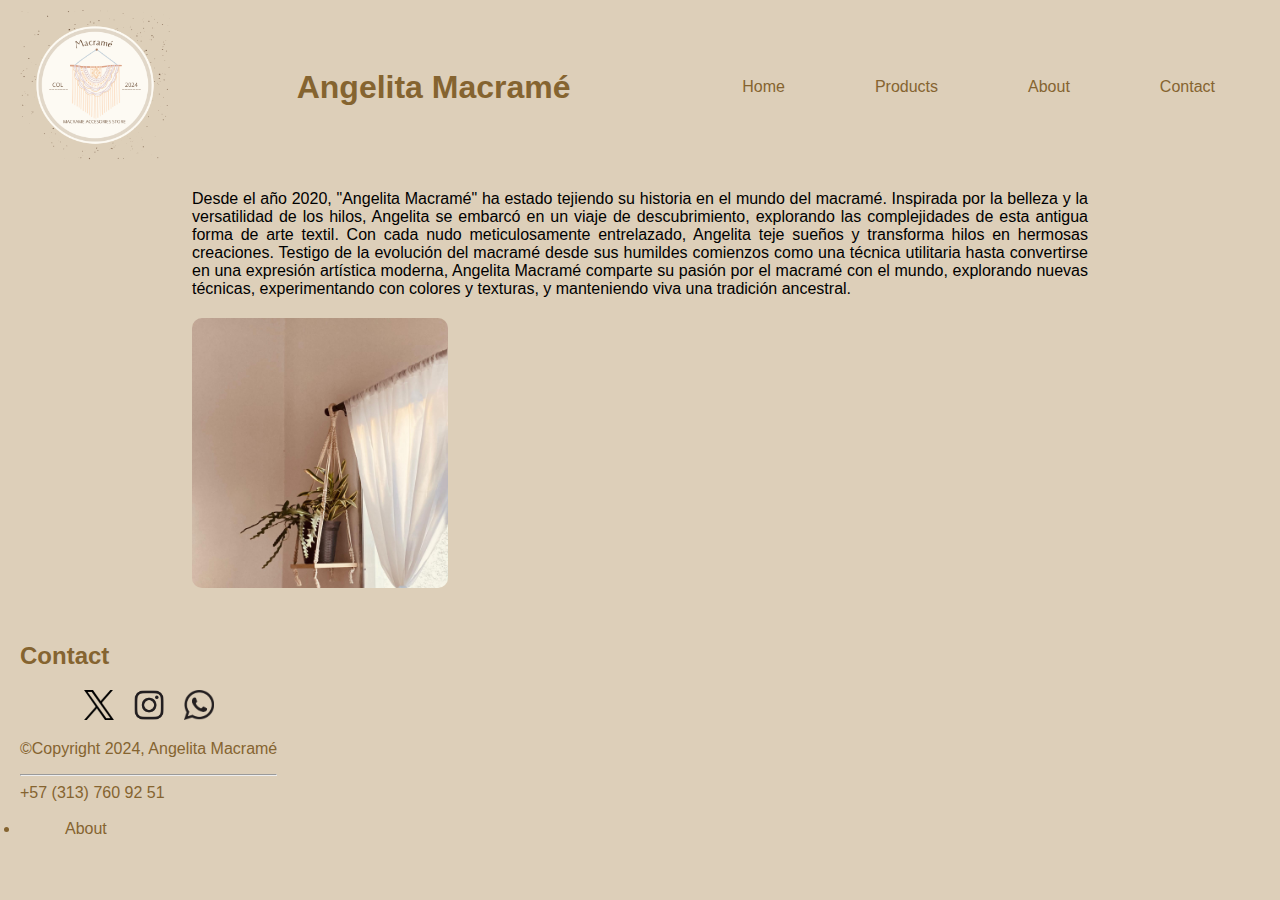
<file: index.html>
<!DOCTYPE html>
<html lang="es">
<head>
    <meta charset="UTF-8">
    <meta name="viewport" content="width=device-width, initial-scale=1.0">
    <title>Angelita Macrame</title>
    <link rel="stylesheet" href="./css/styles.css">
    <link rel="icon" href="./img/Angelita Macrame.png" type="image/x-icon">
</head>
<body>
    <header>
        <div class="menu">
            <div class="logo">
                <img src="./img/Angelita Macrame.png" alt="Logo">
            </div>
            <h1>Angelita Macramé</h1>
            <button class="menu-toggle">&#9776;</button> <!-- Botón de menú -->
            <div class="menu-items">
                <a href="index.html" class="menu-item">Home</a>
                <a href="productosfire.html" class="menu-item">Products</a>
                <a href="about.html" class="menu-item">About</a>
                <a href="contact.html" class="menu-item">Contact</a>
            </div>
        </div>
    </header>
    <main>
        <div class="content-wrapper">
            <p>
                Desde el año 2020, "Angelita Macramé" ha estado tejiendo su historia en el mundo del macramé. Inspirada por la belleza y la versatilidad de los hilos, Angelita se embarcó en un viaje de descubrimiento, explorando las complejidades de esta antigua forma de arte textil. Con cada nudo meticulosamente entrelazado, Angelita teje sueños y transforma hilos en hermosas creaciones. Testigo de la evolución del macramé desde sus humildes comienzos como una técnica utilitaria hasta convertirse en una expresión artística moderna, Angelita Macramé comparte su pasión por el macramé con el mundo, explorando nuevas técnicas, experimentando con colores y texturas, y manteniendo viva una tradición ancestral.
            </p>
            <img src="./img/productos/colgante-tabla.jpeg" alt="colgante-tabla">
        </div>
    </main>

    <footer>
        <div class="menu-footer">
            <div class="contact-info">
                <h2>Contact</h2>
                <div class="social-icons">
                    <a href="https://twitter.com/tu_usuario_de_twitter" target="_blank" rel="noopener noreferrer">
                        <img src="./img/social-media-logos/X.png" alt="Twitter">
                    </a>
                    <a href="https://www.instagram.com/angie.rodriguez/" target="_blank" rel="noopener noreferrer">
                        <img src="./img/social-media-logos/instagram.png"alt="Instagram">
                    </a>
                    <a href="https://api.whatsapp.com/send?phone=3137609251" target="_blank" rel="noopener noreferrer">
                        <img src="./img/social-media-logos/whatsapp.png" alt="WhatsApp">
                    </a>
                </div>
                <p>&copy;Copyright 2024, Angelita Macramé</p>
                <hr>
                <div class="phone">
                    +57 (313) 760 92 51
                </div>
                <br>
                <li><a href="about.html" class="menu-item">About</a></li>
            </div>
        </div>
    </footer>

    <script src="./js/script.js"></script>
</body>
</html>
</file>
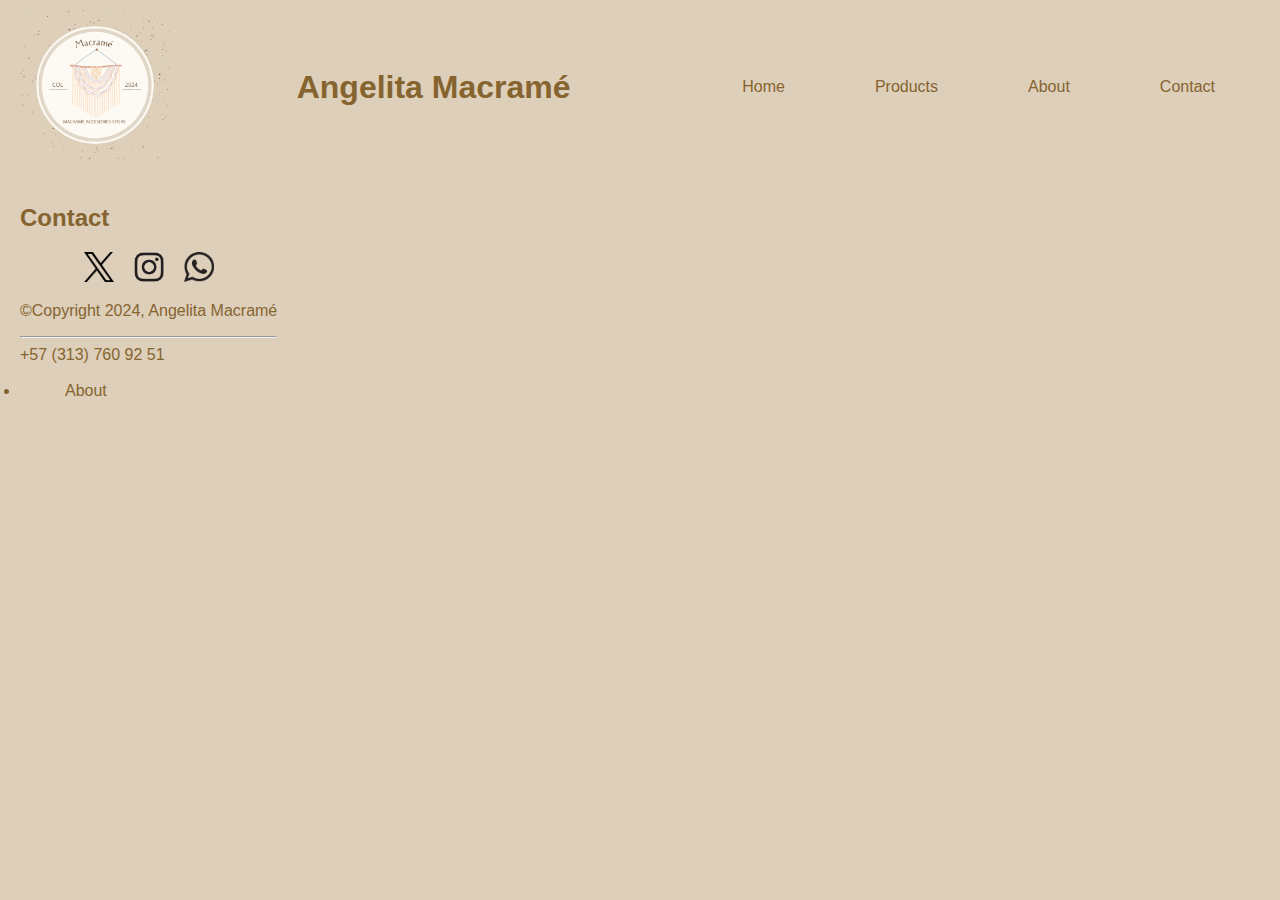
<file: about.html>
<!DOCTYPE html>
<html lang="es">
<head>
    <meta charset="UTF-8">
    <meta name="viewport" content="width=device-width, initial-scale=1.0">
    <title>Angelita Macrame</title>
    <link rel="stylesheet" href="./css/styles.css">
    <link rel="icon" href="./img/Angelita Macrame.png" type="image/x-icon">
</head>
<body>
    <header>
        <div class="menu">
            <div class="logo">
                <img src="./img/Angelita Macrame.png" alt="Logo">
            </div>
            <h1>Angelita Macramé</h1>
            <button class="menu-toggle">&#9776;</button> <!-- Botón de menú -->
            <div class="menu-items">
                <a href="index.html" class="menu-item">Home</a>
                <a href="productosfire.html" class="menu-item">Products</a>
                <a href="about.html" class="menu-item">About</a>
                <a href="contact.html" class="menu-item">Contact</a>
            </div>
        </div>
    </header>
    <main>

    </main>

    <footer>
        <div class="menu-footer">
            <div class="contact-info">
                <h2>Contact</h2>
                <div class="social-icons">
                    <a href="https://twitter.com/tu_usuario_de_twitter" target="_blank" rel="noopener noreferrer">
                        <img src="./img/social-media-logos/X.png" alt="Twitter">
                    </a>
                    <a href="https://www.instagram.com/angie.rodriguez/" target="_blank" rel="noopener noreferrer">
                        <img src="./img/social-media-logos/instagram.png"alt="Instagram">
                    </a>
                    <a href="https://api.whatsapp.com/send?phone=3137609251" target="_blank" rel="noopener noreferrer">
                        <img src="./img/social-media-logos/whatsapp.png" alt="WhatsApp">
                    </a>
                </div>
                <p>&copy;Copyright 2024, Angelita Macramé</p>
                <hr>
                <div class="phone">
                    +57 (313) 760 92 51
                </div>
                <br>
                <li><a href="about.html" class="menu-item">About</a></li>
            </div>
        </div>
    </footer>


    <script src="./js/script.js"></script>
</body>
</html>
</file>
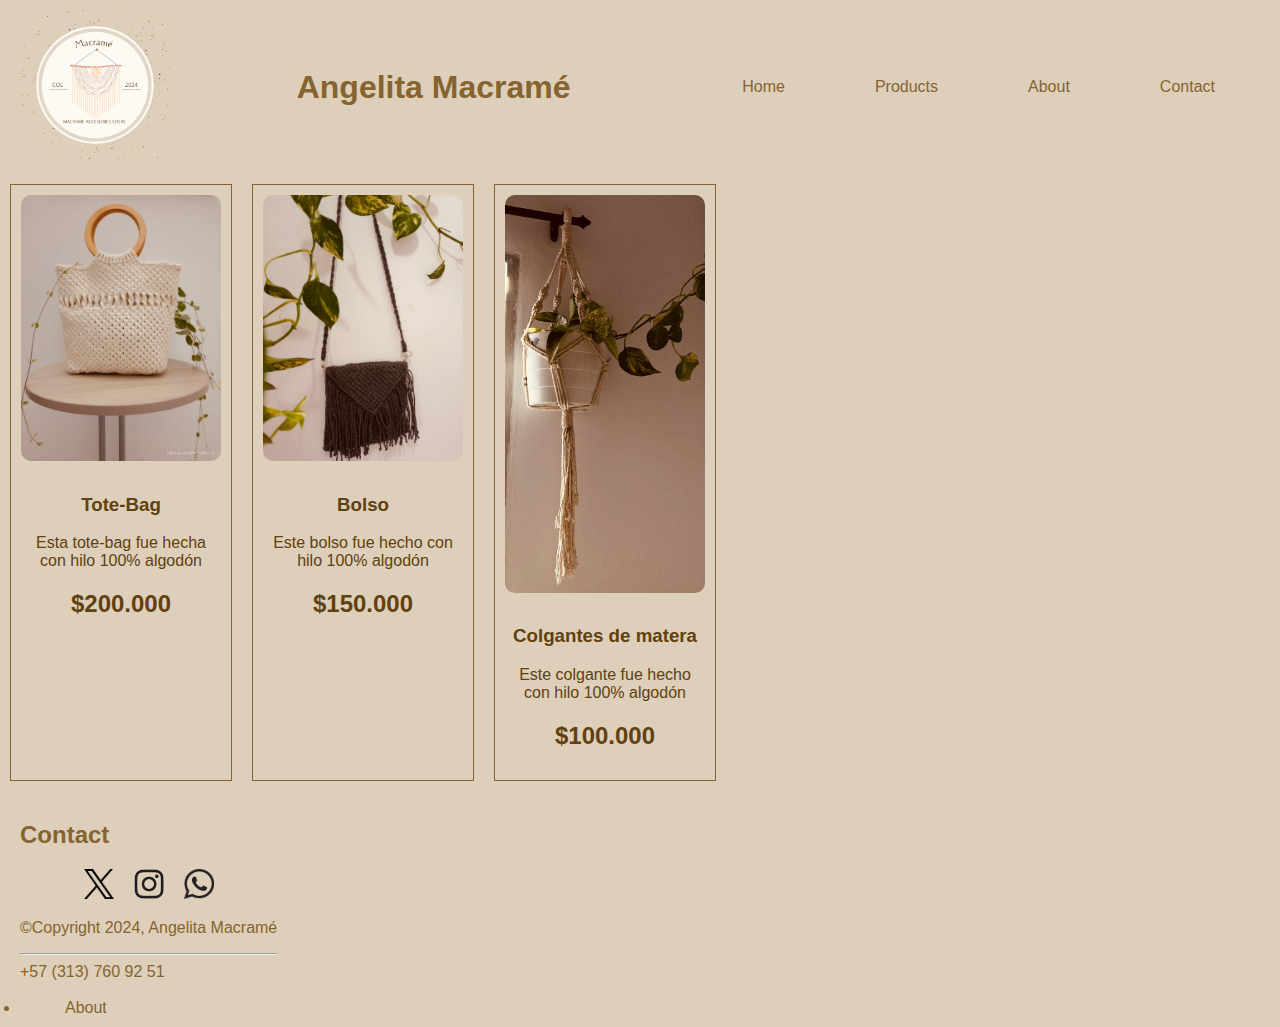
<file: productos.html>
<!DOCTYPE html>
<html lang="es">
<head>
    <meta charset="UTF-8">
    <meta name="viewport" content="width=device-width, initial-scale=1.0">
    <title>Angelita Macrame</title>
    <link rel="stylesheet" href="./css/styles.css">
    <link rel="icon" href="./img/Angelita Macrame.png" type="image/x-icon">
</head>
<body>
    <header>
        <div class="menu">
            <div class="logo">
                <img src="./img/Angelita Macrame.png" alt="Logo">
            </div>
            <h1>Angelita Macramé</h1>
            <button class="menu-toggle">&#9776;</button> <!-- Botón de menú -->
            <div class="menu-items">
                <a href="index.html" class="menu-item">Home</a>
                <a href="productos.html" class="menu-item">Products</a>
                <a href="about.html" class="menu-item">About</a>
                <a href="contact.html" class="menu-item">Contact</a>
            </div>
        </div>
    </header>
    <main>
        <div id="contenedor" class="contenedor">
            <div id="tarjetas" class="tarjetas"></div>
        </div>
    </main>

    <footer>
        <div class="menu-footer">
            <div class="contact-info">
                <h2>Contact</h2>
                <div class="social-icons">
                    <a href="https://twitter.com/tu_usuario_de_twitter" target="_blank" rel="noopener noreferrer">
                        <img src="./img/social-media-logos/X.png" alt="Twitter">
                    </a>
                    <a href="https://www.instagram.com/angie.rodriguez/" target="_blank" rel="noopener noreferrer">
                        <img src="./img/social-media-logos/instagram.png"alt="Instagram">
                    </a>
                    <a href="https://api.whatsapp.com/send?phone=3137609251" target="_blank" rel="noopener noreferrer">
                        <img src="./img/social-media-logos/whatsapp.png" alt="WhatsApp">
                    </a>
                </div>
                <p>&copy;Copyright 2024, Angelita Macramé</p>
                <hr>
                <div class="phone">
                    +57 (313) 760 92 51
                </div>
                <br>
                <li><a href="about.html" class="menu-item">About</a></li>
            </div>
        </div>
    </footer>


    <script src="./js/script.js"></script>
    <script src="./js/productos.js" defer></script>
</body>
</html>
</file>
<file: css/styles.css>
/*Body*/
body {
    font-family: 'Lucida Sans', 'Lucida Sans Regular', 'Lucida Grande', 'Lucida Sans Unicode', Geneva, Verdana, sans-serif;
    margin: 0;
    background-color: #DDCFB9;
    overflow-y: auto;
    height: 100vh; /* Ajustamos la altura del body al 100% de la altura de la ventana */
    padding: 0; /* Eliminamos cualquier relleno */
}
/*----------------------------------------------------------------------------------------*/
/*Header*/
.h1{
   color: #60410f;
   font-size: medium;
   text-align: right;
}
.menu {
    font-family: 'Lucida Sans', 'Lucida Sans Regular', 'Lucida Grande', 'Lucida Sans Unicode', Geneva, Verdana, sans-serif;
    display: flex;
    justify-content: space-between;
    align-items: center;
    background-color: #DDCFB9;
    color: #856430;
    padding: 10px 20px;
}

.logo img {
    max-width: 150px; /* Limita el ancho máximo del logo */
    height: auto;
}

.menu-items {
    display: flex;
}

.menu-item {
    text-decoration: none;
    color: #856430;
    padding: 10px;
    margin: 35px;
}

.menu-toggle {
    display: none;
}

/* Estilos para dispositivos móviles */
@media screen and (max-width: 768px) {
    .menu-items {
        display: none;
        flex-direction: column;
        background-color: #DDCFB9;
        padding: 10px;
        width: 100%;
        position: fixed;
        top: 0;
        left: 0;
        height: 100%;
        overflow-y: auto; /* Agrega scroll si el menú es muy largo */
        transition: left 0.9s ease; /* Transición de deslizamiento */

    }
    .menu-item {
        text-decoration: none;
        color: #856430;
        padding: 10px 0;
        border-bottom: 1px solid rgba(255, 255, 255, 0.1);
        transition: background-color 0.3s; /* Añadimos una transición suave al cambiar el color de fondo */
    }

    .menu-toggle {
        display: block;
        color: #856430;
        font-size: 1.5em;
        background-color: transparent;
        border: none;
        cursor: pointer;
        z-index: 1000; /* Asegura que el botón esté por encima del menú */
    }

    .menu-items.show-menu {
        display: flex;
        left: 0;
    }
}

/*----------------------------------------------------------------------------------------*/
/*Footer*/
.menu-footer{
    font-family: 'Lucida Sans', 'Lucida Sans Regular', 'Lucida Grande', 'Lucida Sans Unicode', Geneva, Verdana, sans-serif;
    display: flex;
    justify-content: space-between;
    align-items: center;
    background-color: #DDCFB9;
    color: #856430;
    padding: 10px 20px;
}
.social-icons {
    display: flex;
    justify-content: center;
}

.social-icons a {
    margin: 0 10px;
}

.social-icons img {
    width: 30px;
    height: 30px;
}
/* Estilos para dispositivos móviles */
@media screen and (max-width: 768px) {
    .menu-footer {
        text-decoration: none;
        color: #856430;
        padding: 10px 0;
        border-bottom: 1px solid rgba(255, 255, 255, 0.1);
        transition: background-color 0.3s; /* Añadimos una transición suave al cambiar el color de fondo */
    }

}

/*----------------------------------------------------------------------------------------*/
/*index*/
/* Estilos para el contenedor principal */
.content-wrapper{
    align-items: center;
}
.content-wrapper img {
    width: 20%; /* Ancho del 50% para la imagen en la versión de escritorio */
    height: auto; /* Altura automática */
    border-radius: 10px; /* Borde redondeado */
    margin-bottom: 20px; /* Margen inferior */
    margin-left: 15%; /* Margen derecho */
    align-items: center;
}

/* Estilos para el párrafo en la versión de escritorio */
.content-wrapper p {
    width: 70%; /* Ancho del 40% para el párrafo en la versión de escritorio */
    text-align: justify;
    margin-bottom: 20px; /* Margen inferior */
    margin-left: 15%; /* Margen izquierdo */
    align-items: center;
}
@media screen and (max-width: 768px) {
    /* Estilos para dispositivos móviles */

    /* Estilos para el párrafo */
    .content-wrapper p {
        width: 100%; /* Ancho del 90% para el párrafo en dispositivos móviles */
        text-align: justify;
        margin-bottom: 10px;
        margin-left: 5%; /* Centra el párrafo horizontalmente en dispositivos móviles */
    }
    .content-wrapper img {
        width: 80%; /* Ancho del 50% para la imagen en la versión de escritorio */
        height: auto; /* Altura automática */
        border-radius: 10px; /* Borde redondeado */
        margin-bottom: 20px; /* Margen inferior */
        margin-left: 15%; /* Margen derecho */
        align-items: center;
    }
}
/*----------------------------------------------------------------------------------------*/
/*Products*/
.contenedor{
	display: flex; /* Utilizamos flexbox para establecer dos columnas */
	flex-direction: row;
	/*flex-grow: 1; /* Por defecto, el elemento ocupa todo el espacio disponible */
	
}
.tarjetas{
    list-style-type: none;
    padding: 0;
    display: flex;
    flex-wrap: wrap;
	width: 100%;
}
.card{
    margin: 10px;
    padding: 10px;
    border: 1px solid #856430;
    text-align: center;
    width: 200px;
}
.card .contenido {
    color: #60410f;
	flex: 1; /* La primera columna (contenido) ocupa todo el espacio disponible */
}
.card .imagen {
	flex: auto; /* La segunda columna (imagen) no crece ni se encoge */
	width: 100%; /* Ancho del 50% para la imagen */
    max-width: 100%;
    height: auto; /* La altura se ajusta automáticamente para mantener la proporción */
}

.card h3.macrame {
    color: #60410f;
	text-align: center;
	font-size: 1.5rem; /* Tamaño de fuente para el título */
	margin-bottom: 10px; /* Espaciado inferior */
}

.card p.descriptione {
    color: #60410f;
	font-size: 1rem; /* Tamaño de fuente para la descripción */
	margin-bottom: 10px; /* Espaciado inferior */
}

.card img.macrame {
	width: 100%; /* La imagen ocupa todo el ancho del div */
	border-radius: 10px; /* Borde redondeado en las esquinas */
	margin-bottom: 10px; /* Espaciado inferior */
  }

/*----------------------------------------------------------------------------------------*/
/*About*/




/*----------------------------------------------------------------------------------------*/
/*Contact*/
</file>
